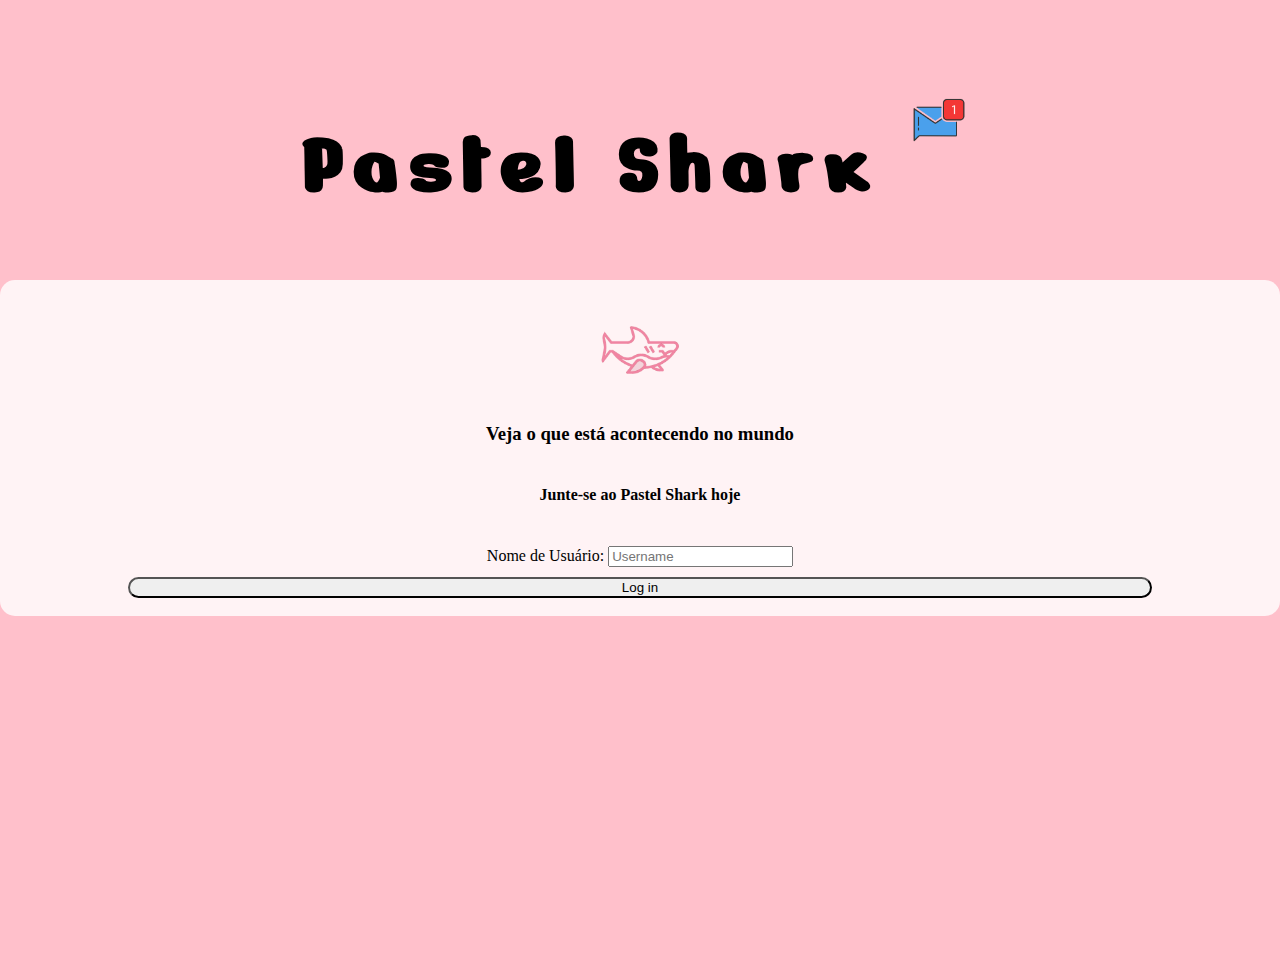
<file: index.html>
<!doctype html>
<html lang="en">

<head>
	<link rel="preconnect" href="https://fonts.googleapis.com">
	<link rel="preconnect" href="https://fonts.gstatic.com" crossorigin>
	<link href="https://fonts.googleapis.com/css2?family=Nerko+One&display=swap" rel="stylesheet">
	<meta charset="utf-8">
	<meta name="viewport" content="width=device-width, initial-scale=1">
	<title>Pastel Shark</title>

	<script src="https://ajax.googleapis.com/ajax/libs/jquery/3.6.1/jquery.min.js"></script>
	<script src="https://maxcdn.bootstrapcdn.com/bootstrap/3.4.0/js/bootstrap.min.js"></script>

	<link href="https://cdn.jsdelivr.net/npm/bootstrap@5.2.3/dist/css/bootstrap.min.css" rel="stylesheet"
		integrity="sha384-rbsA2VBKQhggwzxH7pPCaAqO46MgnOM80zW1RWuH61DGLwZJEdK2Kadq2F9CUG65" crossorigin="anonymous">
	<link rel="stylesheet" href="style.css">
	<script src="pastelshark.js"></script>
</head>

<body>

	<header>
		<center>
		<h1>
			Pastel Shark <sup>
				<img src="m2.png">
			</sup>
		</h1>
	</center>
	</header>
	<main>
		<center>
			<div class="col-lg-4 col-md-6 col-sm-6 col-xs-11 login_div">

				<img src="pastelshark.png" class="logo">
				<h3 style="padding:10px">Veja o que está acontecendo no mundo</h3>

				<h4 style="padding:10px">Junte-se ao Pastel Shark hoje</h4>

				<div class="input-group mb-3" style="padding: 10px;">
					<span class="input-group-text" id="basic-addon1">Nome de Usuário:</span>
					<input id="user_name" type="text" class="form-control" placeholder="Username" aria-label="Username"
						aria-describedby="basic-addon1">
				</div>

				<button id="login_button" class="btn btn-primary" onclick="addUser()">Log in</button>
				<br><br>
			</div>
		</center>

	</main>
	<footer>

	</footer>

</body>

</html>
</file>
<file: style.css>
header {
	color: rgb(0, 0, 0);
	font-family: 'Nerko One', cursive;
	font-size: 45px;
	letter-spacing: 10px;
	margin-top: 80px;
}

header img {
	width: 80px;
	margin-left: -15px;
}


html, body {
	height: 100%;
	margin: 0;
}

body {
	background-color: pink;
	color:black;
}


.login_div {
	background: rgba(255, 255, 255, 0.8);
	float: none;
	border-radius: 15px;
}

.logo {
	width: 80px;
	margin-top: 30px;
	border-radius: 40px;
}

#login_button {
	width: 80%;
	border-radius: 15px;
}

.room_name {
	cursor: pointer;
	font-size: 20px;
}


#logout {
	font-size: 20px;
	float: right;
}


#output {
	padding: 10px;
	width: 80%;
	background: rgba(255, 255, 255, 0.8);
	border-radius: 15px;
}

.input_div_room_page {
	width: 80%;
}

.input_div label {
	color: white;
	font-size: 20px;
}


.input_div_message_page {
	position: fixed;
	bottom: 0px;
	width: 100%;
	background: rgba(255, 255, 255, 0.8);
}

.input_div_message_page label {
	color: black;
}

.input_div_message_page #msg {
	width: 80%;
}

.input_div_message_page button {
	margin-top: 15px;
	width: 50%;
}

.color_white {
	color: white
}

.user_tick {
	width: 20px;
}

.message_h4 {
	padding-left: 5px;
	color: grey;
}

.saida{
	background-color: pink ;
	padding: 5px;
	border-radius: 10px;
}

.saida:hover{
	background-color: rgb(255, 118, 141) ;
}
</file>
